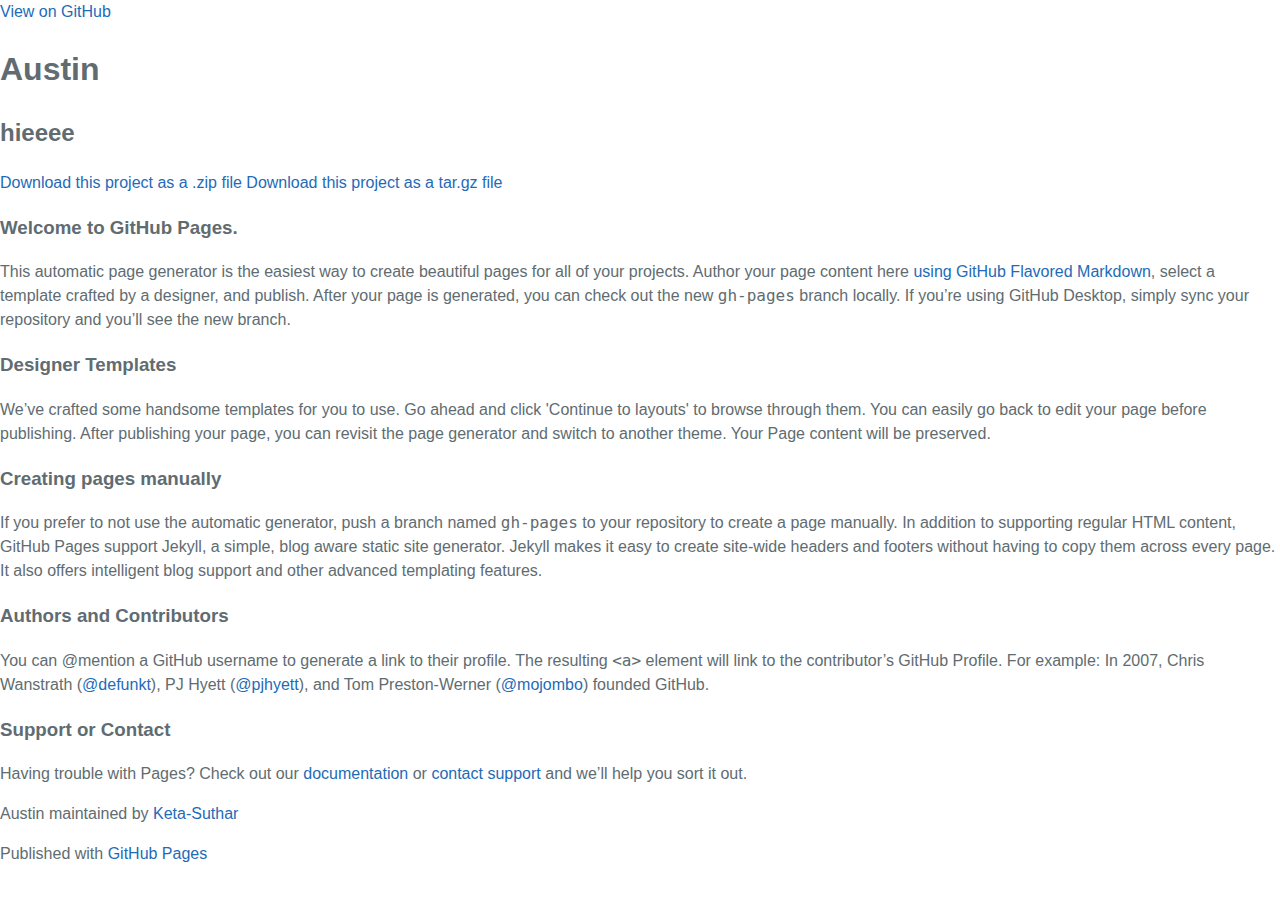
<file: index.html>
<!DOCTYPE html>
<html>

  <head>
    <meta charset='utf-8'>
    <meta http-equiv="X-UA-Compatible" content="chrome=1">
    <meta name="description" content="Austin : hieeee">

    <link rel="stylesheet" type="text/css" media="screen" href="stylesheets/stylesheet.css">

    <title>Austin</title>
  </head>

  <body>

    <!-- HEADER -->
    <div id="header_wrap" class="outer">
        <header class="inner">
          <a id="forkme_banner" href="https://github.com/Keta-Suthar/AUSTIN">View on GitHub</a>

          <h1 id="project_title">Austin</h1>
          <h2 id="project_tagline">hieeee</h2>

            <section id="downloads">
              <a class="zip_download_link" href="https://github.com/Keta-Suthar/AUSTIN/zipball/master">Download this project as a .zip file</a>
              <a class="tar_download_link" href="https://github.com/Keta-Suthar/AUSTIN/tarball/master">Download this project as a tar.gz file</a>
            </section>
        </header>
    </div>

    <!-- MAIN CONTENT -->
    <div id="main_content_wrap" class="outer">
      <section id="main_content" class="inner">
        <h3>
<a id="welcome-to-github-pages" class="anchor" href="#welcome-to-github-pages" aria-hidden="true"><span aria-hidden="true" class="octicon octicon-link"></span></a>Welcome to GitHub Pages.</h3>
<p>This automatic page generator is the easiest way to create beautiful pages for all of your projects. Author your page content here <a href="https://guides.github.com/features/mastering-markdown/">using GitHub Flavored Markdown</a>, select a template crafted by a designer, and publish. After your page is generated, you can check out the new <code>gh-pages</code> branch locally. If you’re using GitHub Desktop, simply sync your repository and you’ll see the new branch.</p>
<h3>
<a id="designer-templates" class="anchor" href="#designer-templates" aria-hidden="true"><span aria-hidden="true" class="octicon octicon-link"></span></a>Designer Templates</h3>
<p>We’ve crafted some handsome templates for you to use. Go ahead and click 'Continue to layouts' to browse through them. You can easily go back to edit your page before publishing. After publishing your page, you can revisit the page generator and switch to another theme. Your Page content will be preserved.</p>
<h3>
<a id="creating-pages-manually" class="anchor" href="#creating-pages-manually" aria-hidden="true"><span aria-hidden="true" class="octicon octicon-link"></span></a>Creating pages manually</h3>
<p>If you prefer to not use the automatic generator, push a branch named <code>gh-pages</code> to your repository to create a page manually. In addition to supporting regular HTML content, GitHub Pages support Jekyll, a simple, blog aware static site generator. Jekyll makes it easy to create site-wide headers and footers without having to copy them across every page. It also offers intelligent blog support and other advanced templating features.</p>
<h3>
<a id="authors-and-contributors" class="anchor" href="#authors-and-contributors" aria-hidden="true"><span aria-hidden="true" class="octicon octicon-link"></span></a>Authors and Contributors</h3>
<p>You can @mention a GitHub username to generate a link to their profile. The resulting <code>&lt;a&gt;</code> element will link to the contributor’s GitHub Profile. For example: In 2007, Chris Wanstrath (<a class="user-mention" data-hovercard-type="user" data-hovercard-url="/users/defunkt/hovercard" data-octo-click="hovercard-link-click" data-octo-dimensions="link_type:self" href="https://github.com/defunkt">@defunkt</a>), PJ Hyett (<a class="user-mention" data-hovercard-type="user" data-hovercard-url="/users/pjhyett/hovercard" data-octo-click="hovercard-link-click" data-octo-dimensions="link_type:self" href="https://github.com/pjhyett">@pjhyett</a>), and Tom Preston-Werner (<a class="user-mention" data-hovercard-type="user" data-hovercard-url="/users/mojombo/hovercard" data-octo-click="hovercard-link-click" data-octo-dimensions="link_type:self" href="https://github.com/mojombo">@mojombo</a>) founded GitHub.</p>
<h3>
<a id="support-or-contact" class="anchor" href="#support-or-contact" aria-hidden="true"><span aria-hidden="true" class="octicon octicon-link"></span></a>Support or Contact</h3>
<p>Having trouble with Pages? Check out our <a href="https://help.github.com/pages">documentation</a> or <a href="https://github.com/contact">contact support</a> and we’ll help you sort it out.</p>
      </section>
    </div>

    <!-- FOOTER  -->
    <div id="footer_wrap" class="outer">
      <footer class="inner">
        <p class="copyright">Austin maintained by <a href="https://github.com/Keta-Suthar">Keta-Suthar</a></p>
        <p>Published with <a href="https://pages.github.com">GitHub Pages</a></p>
      </footer>
    </div>

    

  </body>
</html>
</file>
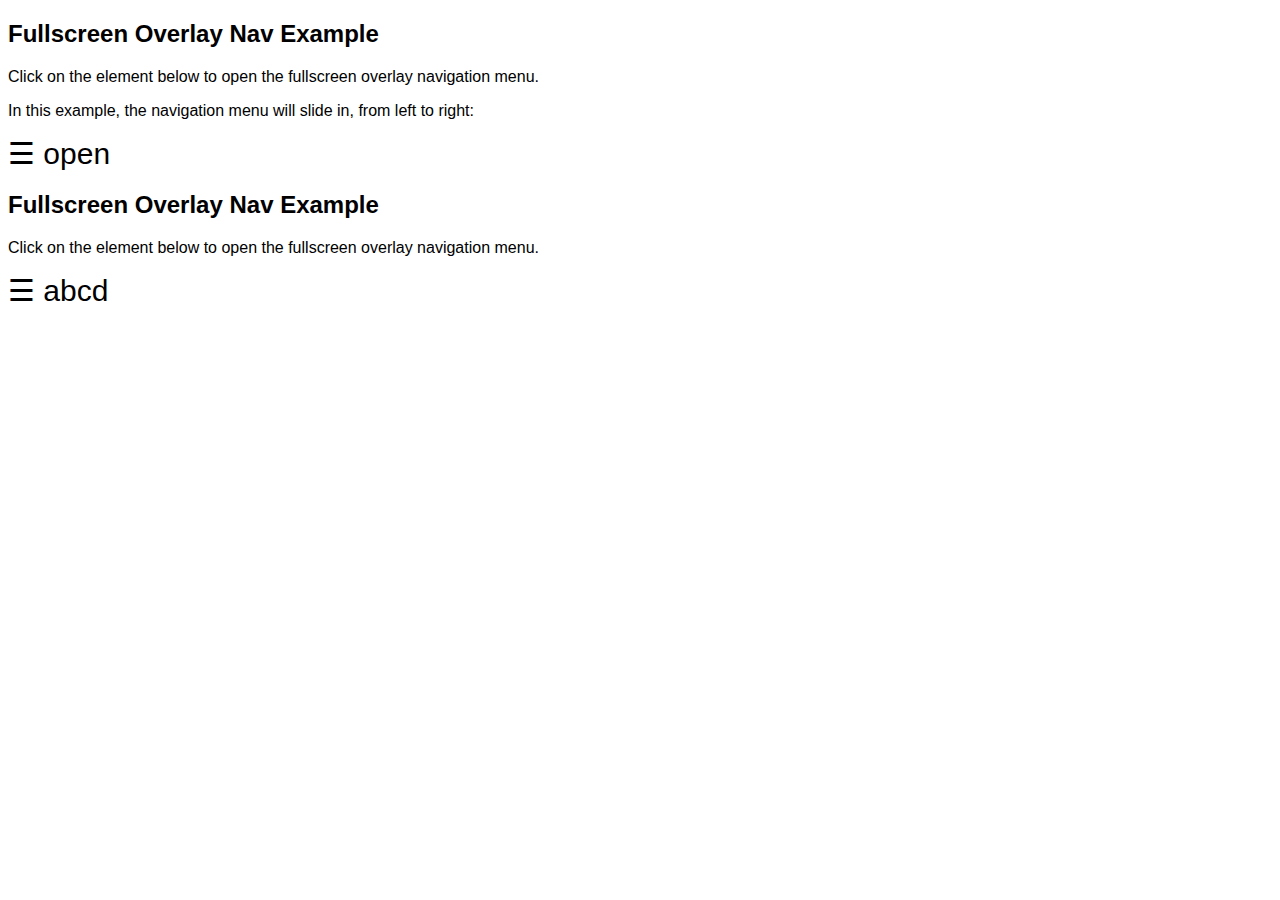
<file: exp1.html>
<!DOCTYPE html>
<html>
<head>
<meta name="viewport" content="width=device-width, initial-scale=1">
<style>
body {
  font-family: 'Lato', sans-serif;
}

.overlay {
  height: 100%;
  width: 0;
  position: fixed;
  z-index: 1;
  top: 0;
  left: 0;
  background-color: rgb(0,0,0);
  background-color: rgba(0,0,0, 0.9);
  overflow-x: hidden;
  transition: 0.5s;
}

.overlay-content {
  position: relative;
  top: 25%;
  width: 100%;
  text-align: center;
  margin-top: 30px;
}

.overlay a {
  padding: 8px;
  text-decoration: none;
  font-size: 36px;
  color: #818181;
  display: block;
  transition: 0.3s;
}

.overlay a:hover, .overlay a:focus {
  color: #f1f1f1;
}

.overlay .closebtn {
  position: absolute;
  top: 20px;
  right: 45px;
  font-size: 60px;
}
/*
.overlay1 {
  height: 0%;
  width: 100%;
  position: fixed;
  z-index: 1;
  top: 0;
  left: 0;
  background-color: rgb(0,0,0);
  background-color: rgba(0,0,0, 0.9);
  overflow-y: hidden;
  transition: 0.5s;
}

.overlay-content1 {
  position: relative;
  top: 25%;
  width: 100%;
  text-align: center;
  margin-top: 30px;
}

.overlay1 a {
  padding: 8px;
  text-decoration: none;
  font-size: 36px;
  color: #818181;
  display: block;
  transition: 0.3s;
}

.overlay1 a:hover, .overlay1 a:focus {
  color: #f1f1f1;
}

.overlay1 .closebtn1 {
  position: absolute;
  top: 20px;
  right: 45px;
  font-size: 60px;
}
*/
@media screen and (max-height: 450px) {
  .overlay a {font-size: 20px}
  .overlay .closebtn {
  font-size: 40px;
  top: 15px;
  right: 35px;
  }
}
</style>
</head>
<body>

<div id="myNav" class="overlay">
  <a href="javascript:void(0)" class="closebtn" onclick="closeNav()">&times;</a>
  <div class="overlay-content">
    <a href="#">About</a>
    <a href="#">Services</a>
    <a href="#">Clients</a>
    <a href="#">Contact</a>
  </div>
</div>

<h2>Fullscreen Overlay Nav Example</h2>
<p>Click on the element below to open the fullscreen overlay navigation menu.</p>
<p>In this example, the navigation menu will slide in, from left to right:</p>
<span style="font-size:30px;cursor:pointer" onclick="openNav()">&#9776; open</span>

<script>
function openNav() {
  document.getElementById("myNav").style.width = "100%";
}

function closeNav() {
  document.getElementById("myNav").style.width = "0%";
}
</script>

<div id="myNav" class="overlay">
  <a href="javascript:void(0)" class="closebtn" onclick="closeNav()">&times;</a>
  <div class="overlay-content">
    <a href="#">Abouteruherker hvik</a>
    <a href="#">Servicesbdjemvbv</a>
    <a href="#">Clientssskjekj</a>
    <a href="#">bdvbsks</a>
  </div>
</div>

<h2>Fullscreen Overlay Nav Example</h2>
<p>Click on the element below to open the fullscreen overlay navigation menu.</p>
<span style="font-size:30px;cursor:pointer" onclick="openNav()">&#9776; abcd</span>

<script>
function openNav() {
  document.getElementById("myNav").style.display = "block";
}

function closeNav() {
  document.getElementById("myNav").style.display = "none";
}
</script>
<!-- 
<div id="myNav" class="overlay1">
  <a href="javascript:void(0)" class="closebtn1" onclick="closeNav()">&times;</a>
  <div class="overlay-content1">
    <a href="#">About</a>
    <a href="#">Services</a>
    <a href="#">Clients</a>
    <a href="#">Contact</a>
  </div>
</div>


<span style="font-size:30px;cursor:pointer" onclick="openNav()">&#9776; down</span>
<script >
  function downNav() {
  document.getElementById("myNav").style.height = "100%";
}

/* Close */
function upNav() {
  document.getElementById("myNav").style.height = "0%";
}

</script> -->
     
</body>
</html>
</file>
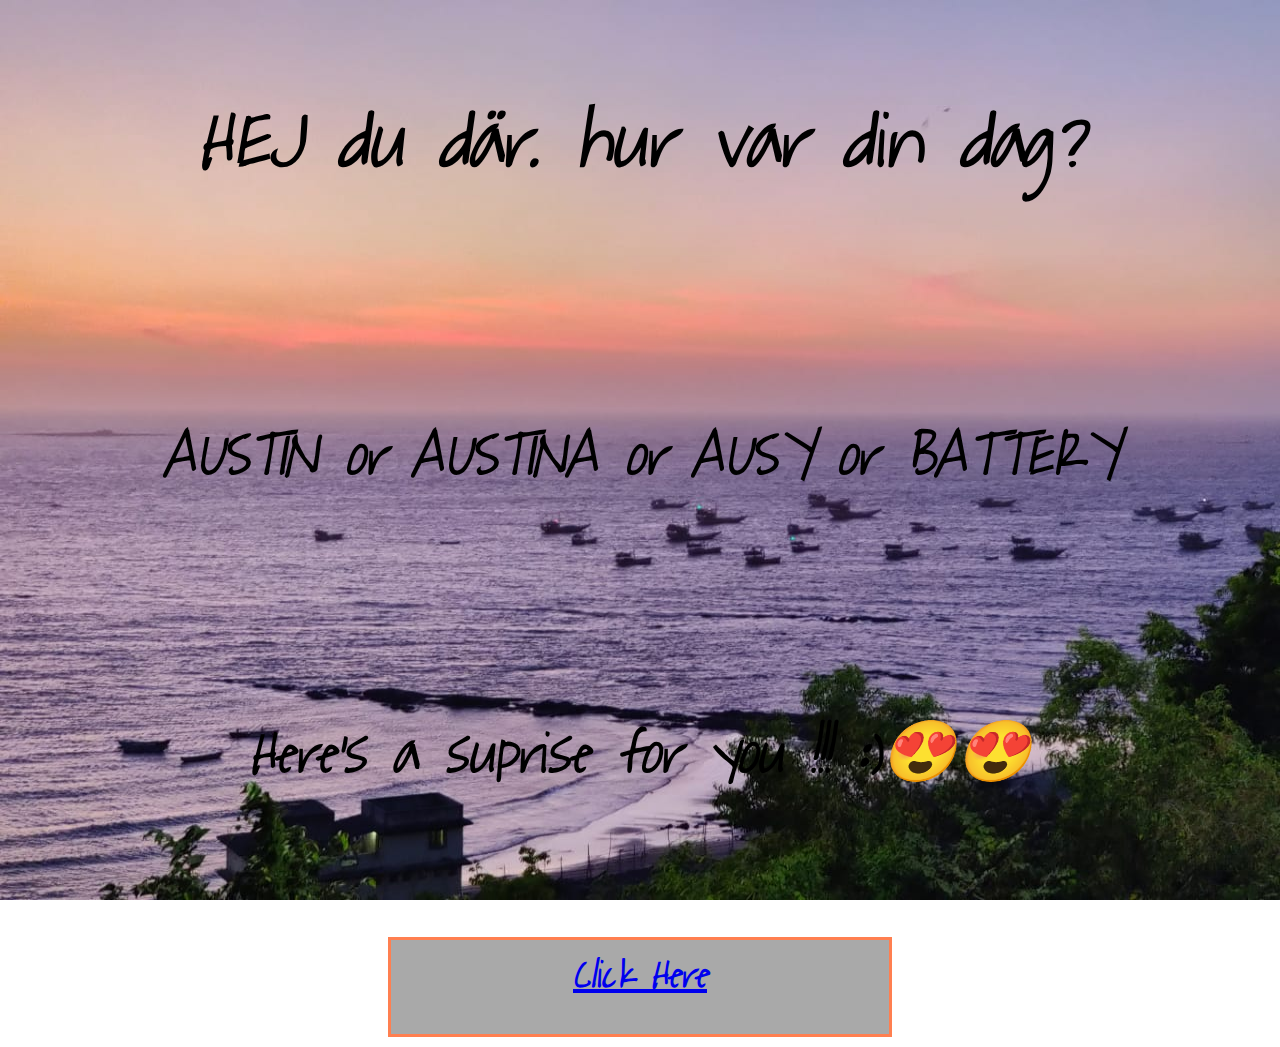
<file: first.html>
<!DOCTYPE html>
<html lang="en">
<head>
	<meta charset="utf-8">
	<title>chup kar pagal</title>
	<link rel="stylesheet" href="sty.css">
	<link href='https://fonts.googleapis.com/css?family=Waiting for the Sunrise' rel='stylesheet'>
		
</head>

<body>
		<div>
			<h1>HEJ du där. hur var din dag?</h1><br>
			<h2>AUSTIN or AUSTINA or AUSY or BATTERY </h2><br>

			<h2>Here's a suprise for you  !!!  :)😍😍</h2><br>

			<section>
				<a href="hbday.html">Click Here</a>
			</section>
		</div>
</body>
</html>
</file>
<file: stylesheets/stylesheet.css>
* {
  box-sizing: border-box; }

body {
  padding: 0;
  margin: 0;
  font-family: "Open Sans", "Helvetica Neue", Helvetica, Arial, sans-serif;
  font-size: 16px;
  line-height: 1.5;
  color: #606c71; }

a {
  color: #1e6bb8;
  text-decoration: none; }
  a:hover {
    text-decoration: underline; }

.btn {
  display: inline-block;
  margin-bottom: 1rem;
  color: rgba(255, 255, 255, 0.7);
  background-color: rgba(255, 255, 255, 0.08);
  border-color: rgba(255, 255, 255, 0.2);
  border-style: solid;
  border-width: 1px;
  border-radius: 0.3rem;
  transition: color 0.2s, background-color 0.2s, border-color 0.2s; }
  .btn + .btn {
    margin-left: 1rem; }

.btn:hover {
  color: rgba(255, 255, 255, 0.8);
  text-decoration: none;
  background-color: rgba(255, 255, 255, 0.2);
  border-color: rgba(255, 255, 255, 0.3); }

@media screen and (min-width: 64em) {
  .btn {
    padding: 0.75rem 1rem; } }

@media screen and (min-width: 42em) and (max-width: 64em) {
  .btn {
    padding: 0.6rem 0.9rem;
    font-size: 0.9rem; } }

@media screen and (max-width: 42em) {
  .btn {
    display: block;
    width: 100%;
    padding: 0.75rem;
    font-size: 0.9rem; }
    .btn + .btn {
      margin-top: 1rem;
      margin-left: 0; } }

.page-header {
  color: #fff;
  text-align: center;
  background-color: #159957;
  background-image: linear-gradient(120deg, #155799, #159957); }

@media screen and (min-width: 64em) {
  .page-header {
    padding: 5rem 6rem; } }

@media screen and (min-width: 42em) and (max-width: 64em) {
  .page-header {
    padding: 3rem 4rem; } }

@media screen and (max-width: 42em) {
  .page-header {
    padding: 2rem 1rem; } }

.project-name {
  margin-top: 0;
  margin-bottom: 0.1rem; }

@media screen and (min-width: 64em) {
  .project-name {
    font-size: 3.25rem; } }

@media screen and (min-width: 42em) and (max-width: 64em) {
  .project-name {
    font-size: 2.25rem; } }

@media screen and (max-width: 42em) {
  .project-name {
    font-size: 1.75rem; } }

.project-tagline {
  margin-bottom: 2rem;
  font-weight: normal;
  opacity: 0.7; }

@media screen and (min-width: 64em) {
  .project-tagline {
    font-size: 1.25rem; } }

@media screen and (min-width: 42em) and (max-width: 64em) {
  .project-tagline {
    font-size: 1.15rem; } }

@media screen and (max-width: 42em) {
  .project-tagline {
    font-size: 1rem; } }

.main-content :first-child {
  margin-top: 0; }
.main-content img {
  max-width: 100%; }
.main-content h1, .main-content h2, .main-content h3, .main-content h4, .main-content h5, .main-content h6 {
  margin-top: 2rem;
  margin-bottom: 1rem;
  font-weight: normal;
  color: #159957; }
.main-content p {
  margin-bottom: 1em; }
.main-content code {
  padding: 2px 4px;
  font-family: Consolas, "Liberation Mono", Menlo, Courier, monospace;
  font-size: 0.9rem;
  color: #383e41;
  background-color: #f3f6fa;
  border-radius: 0.3rem; }
.main-content pre {
  padding: 0.8rem;
  margin-top: 0;
  margin-bottom: 1rem;
  font: 1rem Consolas, "Liberation Mono", Menlo, Courier, monospace;
  color: #567482;
  word-wrap: normal;
  background-color: #f3f6fa;
  border: solid 1px #dce6f0;
  border-radius: 0.3rem; }
  .main-content pre > code {
    padding: 0;
    margin: 0;
    font-size: 0.9rem;
    color: #567482;
    word-break: normal;
    white-space: pre;
    background: transparent;
    border: 0; }
.main-content .highlight {
  margin-bottom: 1rem; }
  .main-content .highlight pre {
    margin-bottom: 0;
    word-break: normal; }
.main-content .highlight pre, .main-content pre {
  padding: 0.8rem;
  overflow: auto;
  font-size: 0.9rem;
  line-height: 1.45;
  border-radius: 0.3rem; }
.main-content pre code, .main-content pre tt {
  display: inline;
  max-width: initial;
  padding: 0;
  margin: 0;
  overflow: initial;
  line-height: inherit;
  word-wrap: normal;
  background-color: transparent;
  border: 0; }
  .main-content pre code:before, .main-content pre code:after, .main-content pre tt:before, .main-content pre tt:after {
    content: normal; }
.main-content ul, .main-content ol {
  margin-top: 0; }
.main-content blockquote {
  padding: 0 1rem;
  margin-left: 0;
  color: #819198;
  border-left: 0.3rem solid #dce6f0; }
  .main-content blockquote > :first-child {
    margin-top: 0; }
  .main-content blockquote > :last-child {
    margin-bottom: 0; }
.main-content table {
  display: block;
  width: 100%;
  overflow: auto;
  word-break: normal;
  word-break: keep-all; }
  .main-content table th {
    font-weight: bold; }
  .main-content table th, .main-content table td {
    padding: 0.5rem 1rem;
    border: 1px solid #e9ebec; }
.main-content dl {
  padding: 0; }
  .main-content dl dt {
    padding: 0;
    margin-top: 1rem;
    font-size: 1rem;
    font-weight: bold; }
  .main-content dl dd {
    padding: 0;
    margin-bottom: 1rem; }
.main-content hr {
  height: 2px;
  padding: 0;
  margin: 1rem 0;
  background-color: #eff0f1;
  border: 0; }

@media screen and (min-width: 64em) {
  .main-content {
    max-width: 64rem;
    padding: 2rem 6rem;
    margin: 0 auto;
    font-size: 1.1rem; } }

@media screen and (min-width: 42em) and (max-width: 64em) {
  .main-content {
    padding: 2rem 4rem;
    font-size: 1.1rem; } }

@media screen and (max-width: 42em) {
  .main-content {
    padding: 2rem 1rem;
    font-size: 1rem; } }

.site-footer {
  padding-top: 2rem;
  margin-top: 2rem;
  border-top: solid 1px #eff0f1; }

.site-footer-owner {
  display: block;
  font-weight: bold; }

.site-footer-credits {
  color: #819198; }

@media screen and (min-width: 64em) {
  .site-footer {
    font-size: 1rem; } }

@media screen and (min-width: 42em) and (max-width: 64em) {
  .site-footer {
    font-size: 1rem; } }

@media screen and (max-width: 42em) {
  .site-footer {
    font-size: 0.9rem; } }
</file>
<file: sty.css>
*{
	box-sizing: border-box;
	margin: 0;
}
h1,h2{
	color: black;
	text-align:center;
	margin: 5%;
}

a:link ,a:visited{
	text-decoration: bold,italic;
    background-color: #a9a9a9;
    border: 3px solid coral;
    display: block;
    width: 40%;
    text-align: center;
    height: 100px;
    margin-left: 30%;
    font-size: 40px;
}
a:hover, a:active {
  background-color:darkcyan;
  color: blue;
}
 body{
	background-image: url('abcd.jpeg');
	background-attachment: fixed;
	background-repeat: no-repeat;
	background-size: 100% 100%;
	padding: 10px;
	font-family: 'Waiting for the Sunrise';
	font-size: 40px;
	font-weight: bolder;
	font-style: oblique;
	text-decoration: blueviolet;

 }
</file>
